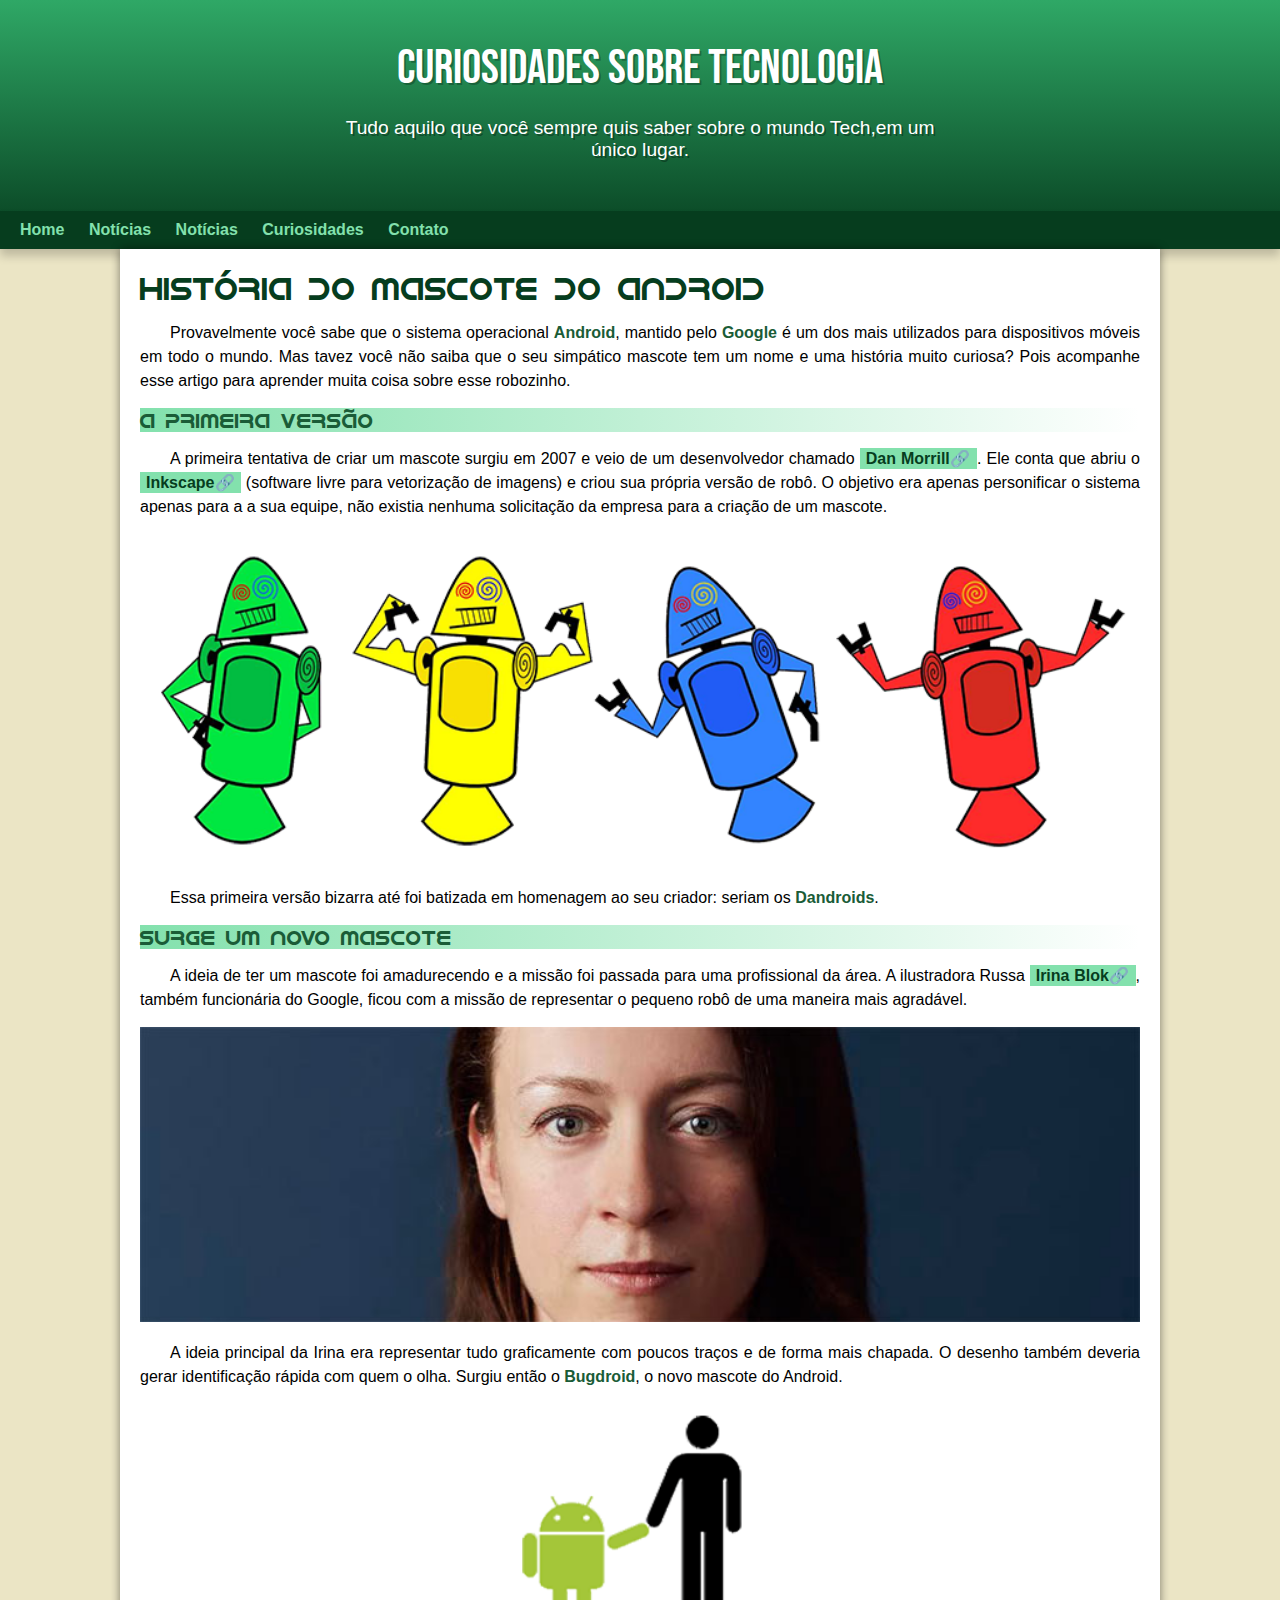
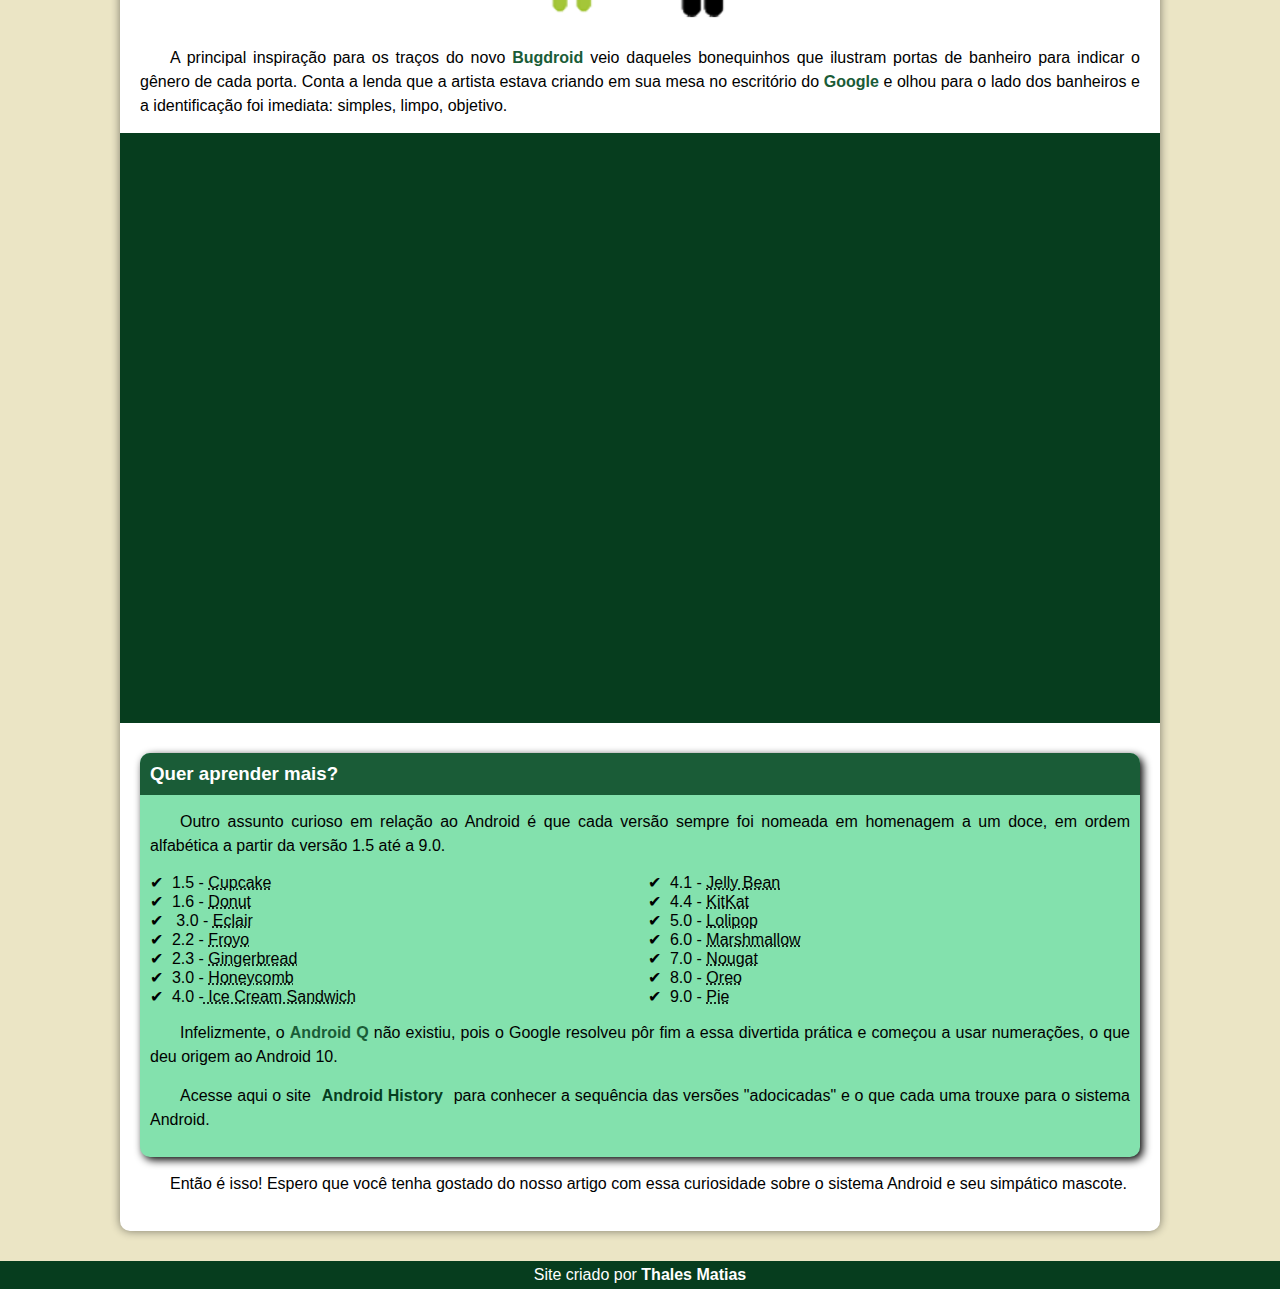
<file: index.html>
<!DOCTYPE html>
<html lang="pt-br">
<head>
    <meta charset="UTF-8">
    <meta http-equiv="X-UA-Compatible" content="IE=edge">
    <meta name="viewport" content="width=device-width, initial-scale=1.0">
    <title>Android</title>
    <link rel="shortcut icon" href="imagens/favicon.ico" type="image/x-icon">
    <link rel="stylesheet" href="Estilo/style.css">
</head>
<body>
  
    
<header>
    <h1>Curiosidades sobre tecnologia</h1>

    <p>Tudo aquilo que você sempre quis saber sobre o mundo Tech,em um único lugar.</p>
    <nav><a href="#">Home</a> 
        <a href="#">Notícias</a>
        <a href="#">Notícias</a>
        <a href="#">Curiosidades</a>
        <a href="#">Contato</a
            ></nav>
    
</header>

<main>
    <article>


        <h1>História do mascote do Android</h1>
           <p>Provavelmente você sabe que o sistema operacional <strong>Android</strong>, mantido pelo <strong>Google</strong> é um dos mais utilizados para dispositivos móveis em todo o mundo. Mas tavez você não saiba que o seu simpático mascote tem um nome e uma história muito curiosa? Pois acompanhe esse artigo para aprender muita coisa sobre esse robozinho.</p>
            

         <h2> A primeira versão</h2>

            <p>A primeira tentativa de criar um mascote surgiu em 2007 e veio de um desenvolvedor chamado <a href="https://androidcommunity.com/dan-morrill-shows-us-the-android-mascot-that-almost-was-20130103/" target="_blank" class ="externo" >Dan Morrill</a>. Ele conta que abriu o <a href="https://inkscape.org/pt-br/" target="_blank" class ="externo">Inkscape</a> (software livre para vetorização de imagens) e criou sua própria versão de robô. O objetivo era apenas personificar o sistema apenas para a a sua equipe, não existia nenhuma solicitação da empresa para a criação de um mascote.</p>

            <picture>
                <source media="(max-width:600px )" srcset="imagens/dan-droids-pq.png">
                <img src="imagens/dan-droids.png" alt="Primeira mascote do android"></picture>


            <p>Essa primeira versão bizarra até foi batizada em homenagem ao seu criador: seriam os <strong>Dandroids</strong>.</p>
            <h2>Surge um novo mascote</h2>
        
                <p>
                    A ideia de ter um mascote foi amadurecendo e a missão foi passada para uma profissional da área. A ilustradora Russa <a href="https://www.irinablok.com/android" target="_blank" class="externo">Irina Blok</a>, também funcionária do Google, ficou com a missão de representar o pequeno robô de uma maneira mais agradável.
                    
                </p>
                <picture >
                    <source media="(max-width:600px )" srcset="imagens/irina-blok-pq.jpg"><img src="imagens/irina-blok.jpg" alt="foto irina-blok"></picture>

                <p>A ideia principal da Irina era representar tudo graficamente com poucos traços e de forma mais chapada. O desenho também deveria gerar identificação rápida com quem o olha. Surgiu então o <Strong>Bugdroid</Strong>, o novo mascote do Android.</p>

                <img src="imagens/bugdroid.png" class="pequena" alt="Bugdroid">

                <p>
                    A principal inspiração para os traços do novo <strong>Bugdroid</strong> veio daqueles bonequinhos que ilustram portas de banheiro para indicar o gênero de cada porta. Conta a lenda que a artista estava criando em sua mesa no escritório do <strong>Google</strong> e olhou para o lado dos banheiros e a identificação foi imediata: simples, limpo, objetivo.
                    
                </p>
                <div class = "video">
    
                    <iframe width="560" height="315" src="https://www.youtube.com/embed/l2UDgpLz20M" title="YouTube video player" frameborder="0" allow="accelerometer; autoplay; clipboard-write; encrypted-media; gyroscope; picture-in-picture; web-share" allowfullscreen></iframe>
                </div>

     <aside>
        <h3>
            Quer aprender mais?</h3>

            <p>Outro assunto curioso em relação ao Android é que cada versão sempre foi nomeada em homenagem a um doce, em ordem alfabética a partir da versão 1.5 até a 9.0.</p>

            <ul>
                <li>1.5 - <abbr title="Bolo de copo">Cupcake</abbr></li>
                <li>1.6 - <abbr title="Rosquinha">Donut</abbr></li>
                <li> 3.0 - <abbr title="Bomba">Eclair</abbr></li>
                <li>2.2 - <abbr title="Iorgute Congelado ">Froyo</abbr></li>
                <li>2.3 - <abbr title="Biscoito de Gengibre">Gingerbread</abbr></li>
                <li>3.0 - <abbr title="Favo de Mel">Honeycomb</abbr></li>
                <li>4.0 -<abbr title="Sanduíche de Sorvete"> Ice Cream  Sandwich</abbr></li>
                <li>4.1 - <abbr title="Jujuba">Jelly Bean</abbr></li>
                <li>4.4 - <abbr title="Kitkat">KitKat</abbr></li>
                <li>5.0 - <abbr title="Pirulito">Lolipop</abbr></li>
                <li>6.0 - <abbr title="Marshmallow">Marshmallow</abbr></li>
                <li>7.0 - <abbr title="Torrone">Nougat</abbr> </li>   
                <li>8.0 - <abbr title="Oreo">Oreo</abbr></li>
                <li>9.0 - <abbr title="Torta">Pie</abbr></li>   
                
                        
                </ul>
            <p>
                Infelizmente, o <strong>Android Q</strong> não existiu, pois o Google resolveu pôr fim a essa divertida prática e começou a usar numerações, o que deu origem ao Android 10. </p>
              
                    <p>
                        
                        Acesse aqui o site <a href="https://www.android.com/intl/en_uk/history/#donut" target="_blank">Android History</a> para conhecer a sequência das versões "adocicadas" e o que cada uma trouxe para o sistema Android.
                    </p>
                
     </aside>
              

       <p>Então é isso! Espero que você tenha gostado do nosso artigo com essa curiosidade sobre o sistema Android e seu simpático mascote.</p>
    </article>



</main>
<footer><p>
    Site criado por <a href="https://github.com/trsmatias/trsmatias" target="
    ">Thales Matias</a>
</p>

</footer>

</body>
</html>
</file>
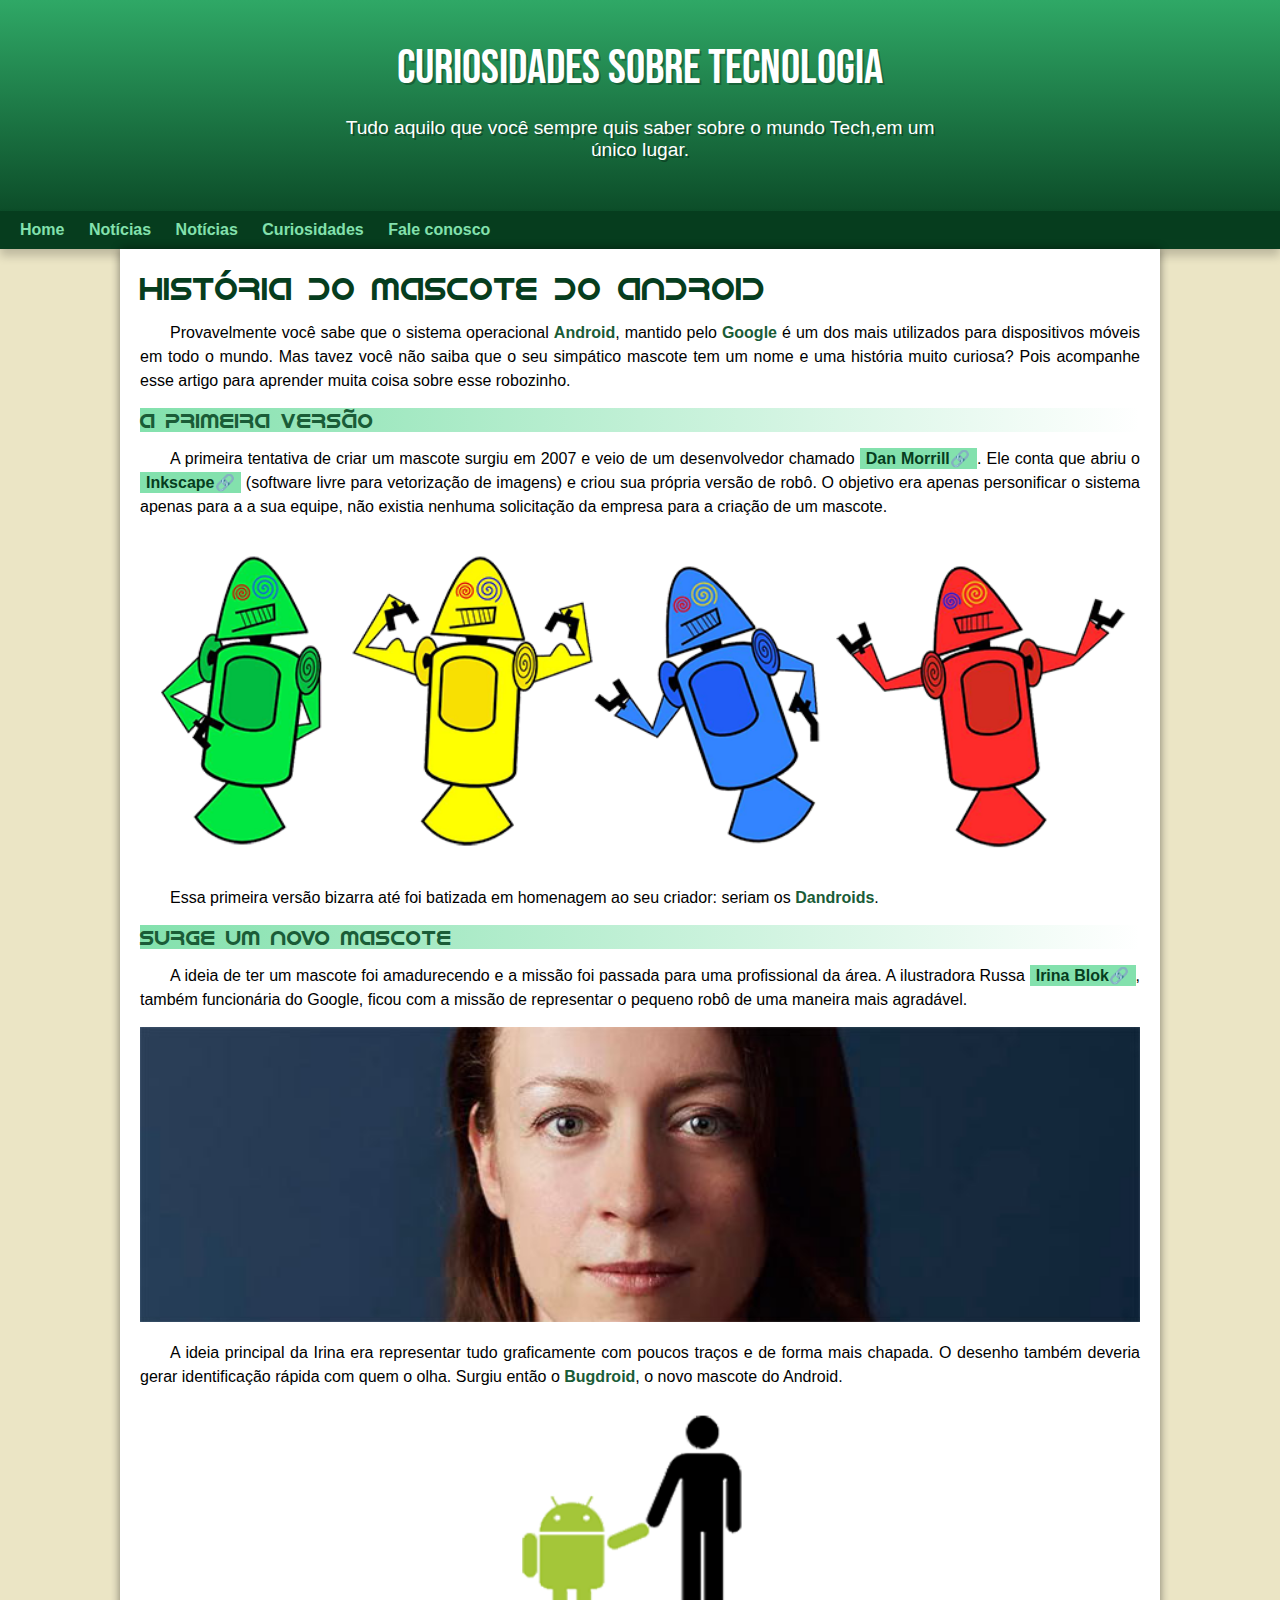
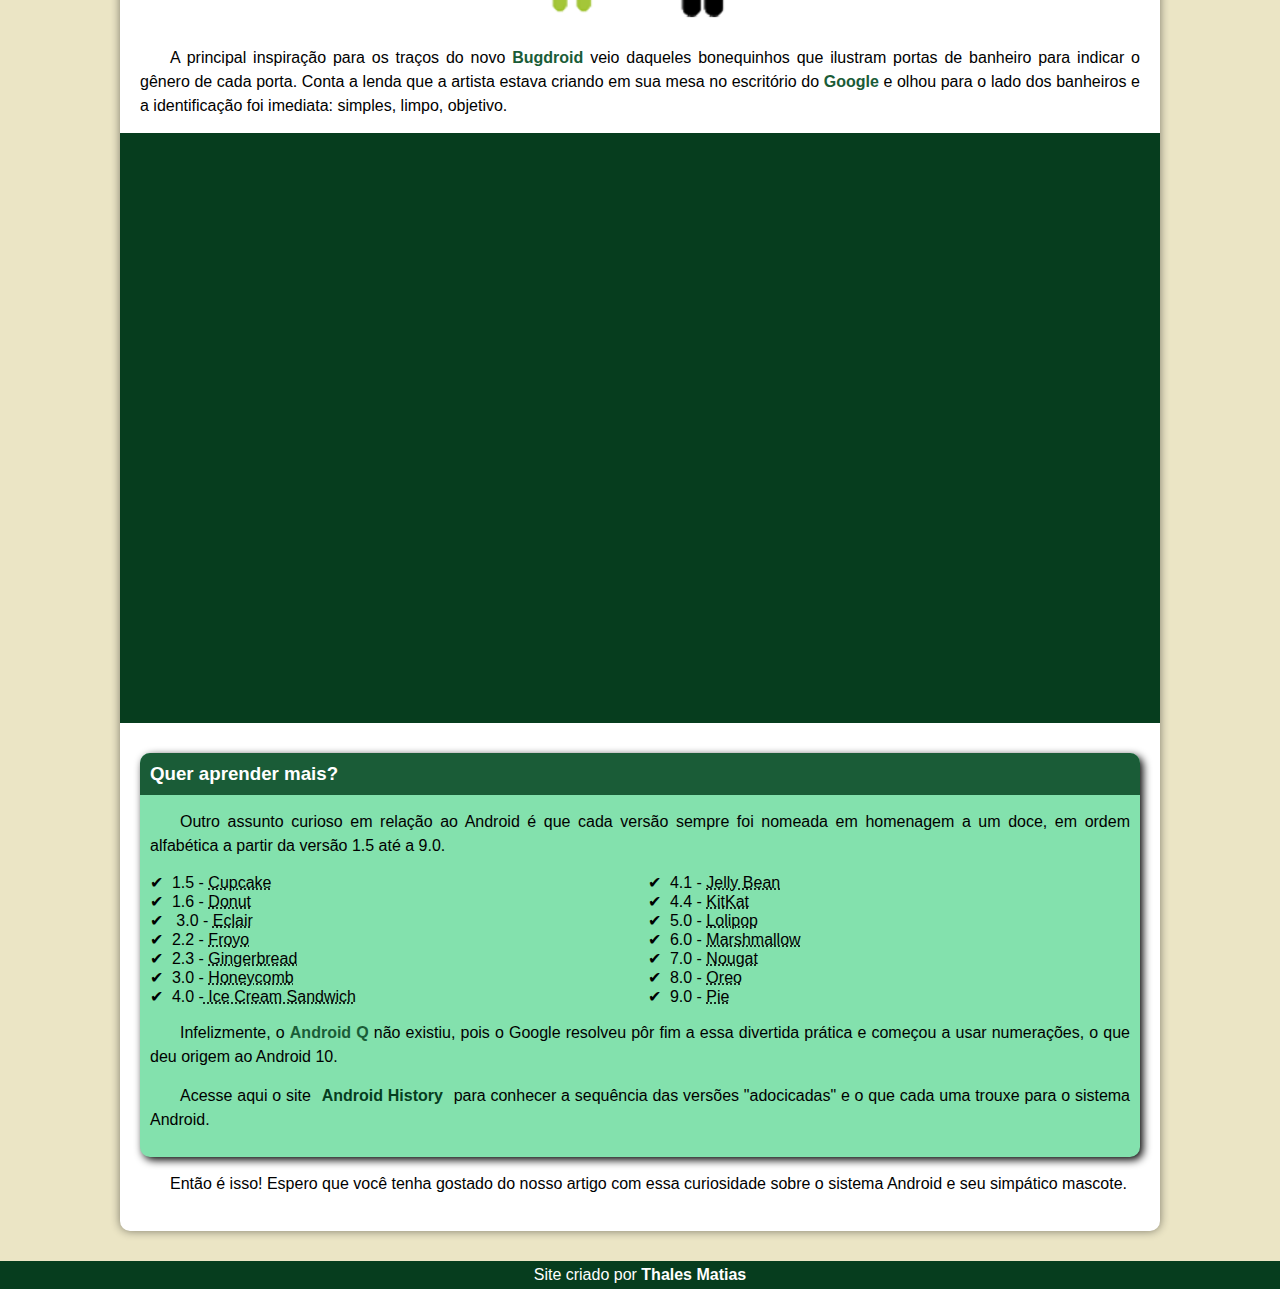
<file: index.html.html>
<!DOCTYPE html>
<html lang="pt-br">
<head>
    <meta charset="UTF-8">
    <meta http-equiv="X-UA-Compatible" content="IE=edge">
    <meta name="viewport" content="width=device-width, initial-scale=1.0">
    <title>Android</title>
    <link rel="shortcut icon" href="imagens/favicon.ico" type="image/x-icon">
    <link rel="stylesheet" href="Estilo/style.css">
</head>
<body>
  
    
<header>
    <h1>Curiosidades sobre tecnologia</h1>

    <p>Tudo aquilo que você sempre quis saber sobre o mundo Tech,em um único lugar.</p>
    <nav><a href="#">Home</a> 
        <a href="#">Notícias</a>
        <a href="#">Notícias</a>
        <a href="#">Curiosidades</a>
        <a href="#">Fale conosco</a
            ></nav>
    
</header>

<main>
    <article>


        <h1>História do mascote do Android</h1>
           <p>Provavelmente você sabe que o sistema operacional <strong>Android</strong>, mantido pelo <strong>Google</strong> é um dos mais utilizados para dispositivos móveis em todo o mundo. Mas tavez você não saiba que o seu simpático mascote tem um nome e uma história muito curiosa? Pois acompanhe esse artigo para aprender muita coisa sobre esse robozinho.</p>
            

         <h2> A primeira versão</h2>

            <p>A primeira tentativa de criar um mascote surgiu em 2007 e veio de um desenvolvedor chamado <a href="https://androidcommunity.com/dan-morrill-shows-us-the-android-mascot-that-almost-was-20130103/" target="_blank" class ="externo" >Dan Morrill</a>. Ele conta que abriu o <a href="https://inkscape.org/pt-br/" target="_blank" class ="externo">Inkscape</a> (software livre para vetorização de imagens) e criou sua própria versão de robô. O objetivo era apenas personificar o sistema apenas para a a sua equipe, não existia nenhuma solicitação da empresa para a criação de um mascote.</p>

            <picture>
                <source media="(max-width:600px )" srcset="imagens/dan-droids-pq.png">
                <img src="imagens/dan-droids.png" alt="Primeira mascote do android"></picture>


            <p>Essa primeira versão bizarra até foi batizada em homenagem ao seu criador: seriam os <strong>Dandroids</strong>.</p>
            <h2>Surge um novo mascote</h2>
        
                <p>
                    A ideia de ter um mascote foi amadurecendo e a missão foi passada para uma profissional da área. A ilustradora Russa <a href="https://www.irinablok.com/android" target="_blank" class="externo">Irina Blok</a>, também funcionária do Google, ficou com a missão de representar o pequeno robô de uma maneira mais agradável.
                    
                </p>
                <picture >
                    <source media="(max-width:600px )" srcset="imagens/irina-blok-pq.jpg"><img src="imagens/irina-blok.jpg" alt="foto irina-blok"></picture>

                <p>A ideia principal da Irina era representar tudo graficamente com poucos traços e de forma mais chapada. O desenho também deveria gerar identificação rápida com quem o olha. Surgiu então o <Strong>Bugdroid</Strong>, o novo mascote do Android.</p>

                <img src="imagens/bugdroid.png" class="pequena" alt="Bugdroid">

                <p>
                    A principal inspiração para os traços do novo <strong>Bugdroid</strong> veio daqueles bonequinhos que ilustram portas de banheiro para indicar o gênero de cada porta. Conta a lenda que a artista estava criando em sua mesa no escritório do <strong>Google</strong> e olhou para o lado dos banheiros e a identificação foi imediata: simples, limpo, objetivo.
                    
                </p>
                <div class = "video">
    
                    <iframe width="560" height="315" src="https://www.youtube.com/embed/l2UDgpLz20M" title="YouTube video player" frameborder="0" allow="accelerometer; autoplay; clipboard-write; encrypted-media; gyroscope; picture-in-picture; web-share" allowfullscreen></iframe>
                </div>

     <aside>
        <h3>
            Quer aprender mais?</h3>

            <p>Outro assunto curioso em relação ao Android é que cada versão sempre foi nomeada em homenagem a um doce, em ordem alfabética a partir da versão 1.5 até a 9.0.</p>

            <ul>
                <li>1.5 - <abbr title="Bolo de copo">Cupcake</abbr></li>
                <li>1.6 - <abbr title="Rosquinha">Donut</abbr></li>
                <li> 3.0 - <abbr title="Bomba">Eclair</abbr></li>
                <li>2.2 - <abbr title="Iorgute Congelado ">Froyo</abbr></li>
                <li>2.3 - <abbr title="Biscoito de Gengibre">Gingerbread</abbr></li>
                <li>3.0 - <abbr title="Favo de Mel">Honeycomb</abbr></li>
                <li>4.0 -<abbr title="Sanduíche de Sorvete"> Ice Cream  Sandwich</abbr></li>
                <li>4.1 - <abbr title="Jujuba">Jelly Bean</abbr></li>
                <li>4.4 - <abbr title="Kitkat">KitKat</abbr></li>
                <li>5.0 - <abbr title="Pirulito">Lolipop</abbr></li>
                <li>6.0 - <abbr title="Marshmallow">Marshmallow</abbr></li>
                <li>7.0 - <abbr title="Torrone">Nougat</abbr> </li>   
                <li>8.0 - <abbr title="Oreo">Oreo</abbr></li>
                <li>9.0 - <abbr title="Torta">Pie</abbr></li>   
                
                        
                </ul>
            <p>
                Infelizmente, o <strong>Android Q</strong> não existiu, pois o Google resolveu pôr fim a essa divertida prática e começou a usar numerações, o que deu origem ao Android 10. </p>
              
                    <p>
                        
                        Acesse aqui o site <a href="https://www.android.com/intl/en_uk/history/#donut" target="_blank">Android History</a> para conhecer a sequência das versões "adocicadas" e o que cada uma trouxe para o sistema Android.
                    </p>
                
     </aside>
              

       <p>Então é isso! Espero que você tenha gostado do nosso artigo com essa curiosidade sobre o sistema Android e seu simpático mascote.</p>
    </article>



</main>
<footer><p>
    Site criado por <a href="https://github.com/trsmatias/trsmatias" target="
    ">Thales Matias</a>
</p>

</footer>

</body>
</html>
</file>
<file: Estilo/style.css>
@charset "UTF-8";

  @import url('https://fonts.googleapis.com/css2?family=Bebas+Neue&display=swap');

  @font-face {
    font-family: 'Android';
    src: url('../fontes/idroid.otf') format('opentype');
    font-weight: normal;
  }

:root{
    --cor0 :#ebe5c5;
    --cor01:#83e1ad;
    --cor02:#3ddc84;
    --cor03: #2fa866;
    --cor04:#1a5c37;  
    --cor05:#063d1e;

    --fonte-padrao: Arial,Verdana,Helvetica,sans-serif;
    --fonte-destaque: 'Bebas Neue', cursive;
    --fonte-android: 'Android',cursive;
}

*{
    margin:0px;
    padding:0px;
}


body{
background-color:var(--cor0);    
font-family: var(--fonte-padrao);
}

a.externo::after{
    content: '\1F517';
}



header {
   background-image: linear-gradient(to bottom,var(--cor03),var(--cor05));
    min-height: 150px;
    text-align: center;
    padding-top: 40px;
}

header > h1{
    
    color:white;
    font-family: var(--fonte-destaque);
    font-size: 3em;
   font-weight: normal;
    margin-bottom: 20px;
     text-shadow: 2px 2px 0px rgba(0,0,0,0.267);
   
}
header > p{
    color: white;
    font-family: var(--fonte-padrao);
    font-size: 1.2em;
    max-width: 600px;
    padding-right: 10px;
    padding-left: 10px  ;
    margin: auto;
   padding-bottom: 50px;
    text-shadow: 2px 2px 0px rgba(0,0,0,0.315);
  }

nav{
background-color: var(--cor05);
padding:10px ;
box-shadow: 0px 7px 9px rgba(0, 0, 0, 0.192);
text-align: left;
}

nav >a {
    color: var(--cor01);
    padding: 10px;
    border-radius: 5px;
    text-decoration: none;
    font-weight: bold;
    transition-duration: .5s;
}

nav >a:hover {
  background-color: var(--cor03);
  color: var(--cor05);
}


main{

    min-width: 300px;
    max-width: 1000px;
    margin:auto;
    margin-bottom: 30px;
    padding: 20px;
    background-color: white;
    box-shadow: 0px 0px 10px rgba(0, 0, 0, 0.473);
    border-bottom-left-radius: 10px;
    border-bottom-right-radius: 10px ; 
}

main h1{
    color: var(--cor05);
    font-family: var(--fonte-android);
    font-weight: normal;
    font-size: 1.8;
}


main h2{
    font-family: var(--fonte-android);
    color: var(--cor04);
    font-size: 1.3em;
    font-weight: normal;
    background-image: linear-gradient(to right,var(--cor01),transparent);
    
}
main p{
    margin:15px 0px;
    text-align: justify;
    text-indent: 30px;
    line-height: 1.5em;
    font-size: 1em;
}
main strong{
    color: var(--cor04);
    font-weight: bold;

}
main a{
    text-decoration: none;
    font-weight: bold;
    color: var(--cor05);
    padding: 2px 6px;
    background-color: var(--cor01);

}
main a:hover{
    text-decoration: underline;
    color: var(--cor04);
}

main img{
    width: 100%;
}
main img.pequena{
   display: block;
   max-width: 350px;
    margin: auto;
}

div.video{
background-color: var(--cor05);
margin: 0px -20px 30px -20px ;
padding: 20px;
padding-bottom: 57%;
position: relative;

}

div.video > iframe {
position:absolute;
top:5% ;
left: 5%;
width: 90%;
height: 90%;
}


footer{
    background-color: var(--cor05);
    color: white;
    text-align: center;
    padding: 5px;
    }

aside{
    background-color: var(--cor01);
    padding: 10px;
    border-radius: 10px;
    box-shadow: 3px 3px 8px rgba(0, 0, 0, 281);
}

aside >h3 {
    background-color: var(--cor04);
    padding: 10px;
    color: white;
    margin: -10px -10px 0px -10px;
    border-radius: 10px 10px 0px 0px;

}
aside > ul{
    list-style-type: '\2714\00A0\00A0';
    list-style-position: inside;
    columns: 2;
}



footer a{
        color: white;
        font-weight: bolder;
        text-decoration: none;
    }

    footer a:hover{
        text-decoration: underline;
        color: var(--cor01);
    }
</file>
